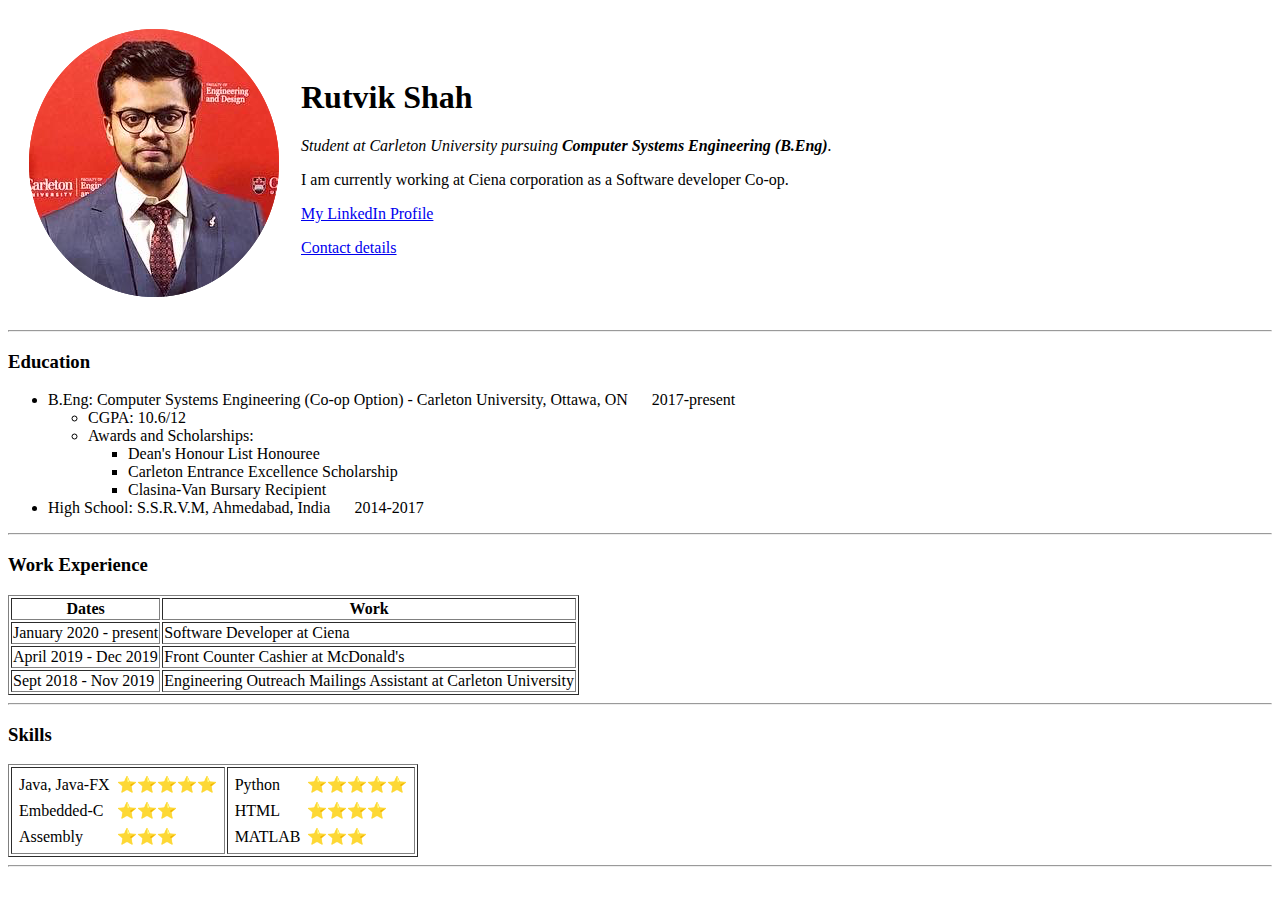
<file: index.html>
<!DOCTYPE html>
<html lang="en">

<head>
    <meta charset="UTF-8">
    <meta name="viewport" content="width=device-width, initial-scale=1.0">
    <title>Rutvik's webpage</title>
</head>

<body>
    <table cellspacing="20">
        <tr>
            <td><img src="rutvik.png" alt="Rutvik Shah's profile picture"></td>
            <td><h1>Rutvik Shah</h1>
                <p><em>Student at Carleton University pursuing <strong>Computer Systems Engineering
                            (B.Eng)</strong>.</em></p>
                <p>I am currently working at Ciena corporation as a Software developer Co-op.</p>
                <p><a href="https://www.linkedin.com/in/rutvik-shah-51831b16b">My LinkedIn Profile</a></p>
                <p><a href="contact.html">Contact details</a> </p></td>
        </tr>
    </table>


    <hr>
    <h3>Education</h3>
    <ul>
        <li>B.Eng: Computer Systems Engineering (Co-op Option) - Carleton University, Ottawa, ON &emsp; 2017-present
            <ul>
                <li>CGPA: 10.6/12</li>
                <li>Awards and Scholarships:
                    <ul>
                        <li>Dean's Honour List Honouree</li>
                        <li>Carleton Entrance Excellence Scholarship</li>
                        <li>Clasina-Van Bursary Recipient </li>
                    </ul>
                </li>
            </ul>
        </li>
        <li>High School: S.S.R.V.M, Ahmedabad, India &emsp; 2014-2017</li>
    </ul>
    <hr>
    <h3>Work Experience</h3>
    <table border="1">
        <thead>
            <th>Dates</th>
            <th>Work</th>
        </thead>
        <tbody>
            <tr>
                <td>January 2020 - present</td>
                <td>Software Developer at Ciena </td>
            </tr>
            <tr>
                <td>April 2019 - Dec 2019</td>
                <td>Front Counter Cashier at McDonald's</td>
            </tr>
            <tr>
                <td>Sept 2018 - Nov 2019</td>
                <td>Engineering Outreach Mailings Assistant at Carleton University</td>
            </tr>
        </tbody>
    </table>
    <hr>
    <h3>Skills</h3>
    <table border="1">
        <tr>
            <td>
                <table cellspacing="5">
                    <tr>
                        <td>Java, Java-FX</td>
                        <td>⭐️⭐️⭐️⭐️⭐️</td>
                        
                    </tr>
                    <tr>
                        <td>Embedded-C</td>
                        <td>⭐️⭐️⭐️</td>
                    </tr>
                    <tr>
                        <td>Assembly</td>
                        <td>⭐️⭐️⭐️</td>
                    </tr>
                </table>
            </td>
            <td>
                <table cellspacing="5">
                    <tr>
                        <td>Python</td>
                        <td>⭐️⭐️⭐️⭐️⭐️</td>
                    </tr>
                    <tr>
                        <td>HTML</td>
                        <td>⭐️⭐️⭐️⭐️</td>
                    </tr>
                    <tr>
                        <td>MATLAB</td>
                        <td>⭐️⭐️⭐️</td>
                    </tr>
                </table>
            </td>
        </tr>
       
    </table>
    <hr>



</body>

</html>
</file>
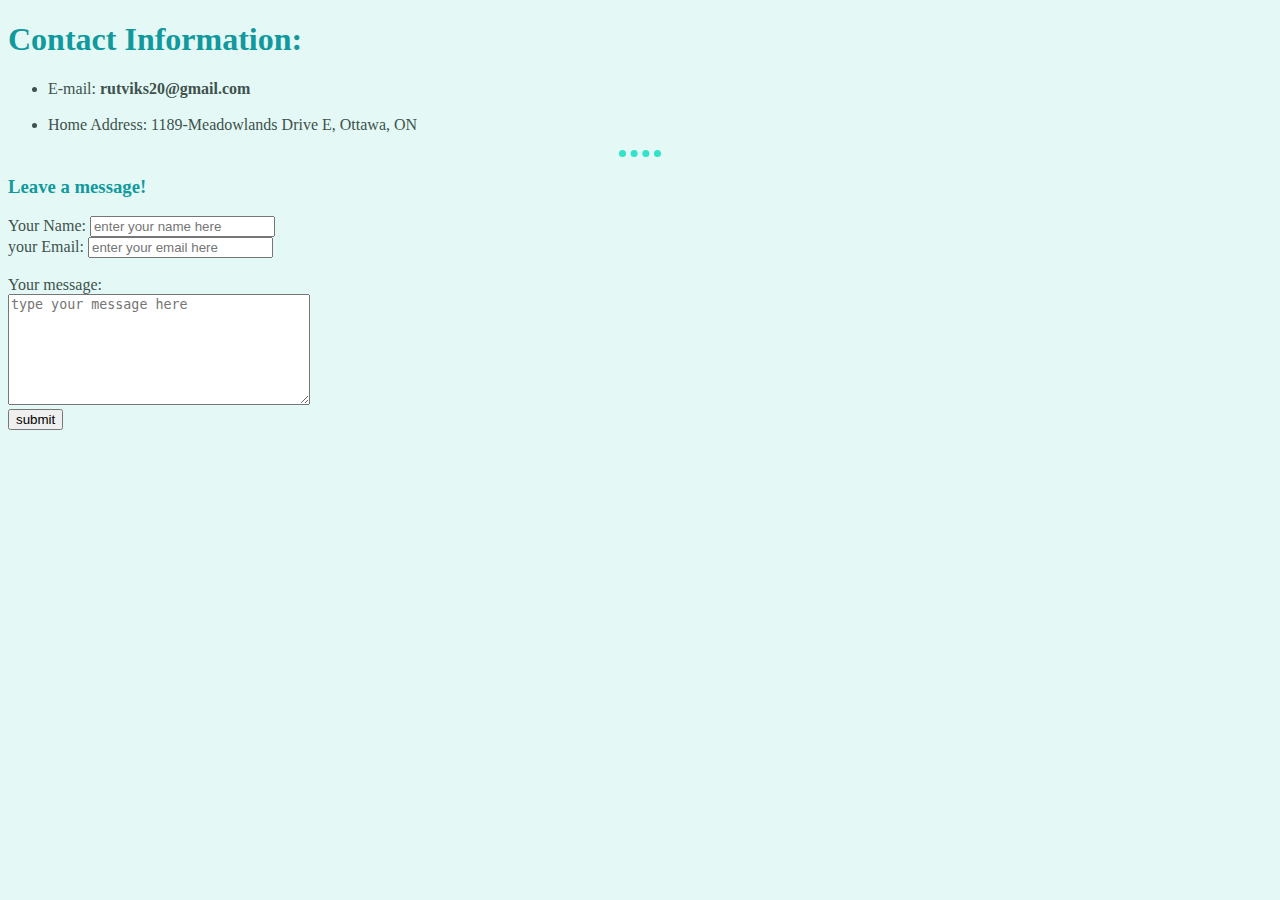
<file: contact.html>
<!DOCTYPE html>
<html lang="en">
<head>
    <meta charset="UTF-8">
    <meta name="viewport" content="width=device-width, initial-scale=1.0">
    <title>Document</title>
    <link rel="stylesheet" href="css/style.css">
</head>
<body>
    <h1><strong></strong>Contact Information:</strong></h1>
    <!-- unordered list (bullet points) -->
    <ul>
        <li>E-mail: <strong>rutviks20@gmail.com</strong></li><br>
        <li>Home Address: 1189-Meadowlands Drive E, Ottawa, ON</li>
    </ul>
    <hr>
    <h3>Leave a message!</h3>
    <form action="mailto:rutviks20@gmail.com" method="post" enctype="text/plain">
        <label for="name">Your Name:</label>
        <input type="text" name="yourName" id="name" placeholder="enter your name here"><br>
        <label for="email">your Email:</label>
        <input type="email" name="yourEmail" id="" placeholder="enter your email here"><br><br>
        <label for="message">Your message:</label><br>
        <textarea name="yourMessage" id="message" cols="35" rows="7" placeholder="type your message here"></textarea><br>
        <input type="submit" value="submit">
    </form>

</body>
</html>
</file>
<file: css/style.css>
body {
    background-color: #e4f9f5;
    color: #40514e;
  }
  
  hr {
    border-color: #30e3ca;
    border-style: dotted none none;
    border-width: 7px 0 0;
    width: 42px;
  }
  
  img {
  
    background-color:#11999e85 ;
    padding:5px ;
    border-radius: 50%;
    height: 250px;
  }
  
  p {
    width: 90%;
  }
  
  h1,
  h3{
    color: #11999e;
  }
  table {
    border-collapse: collapse;
  }
  th, td {
    padding: 5px;
  }
  
  a{
    color:#11999e;
  }
</file>
